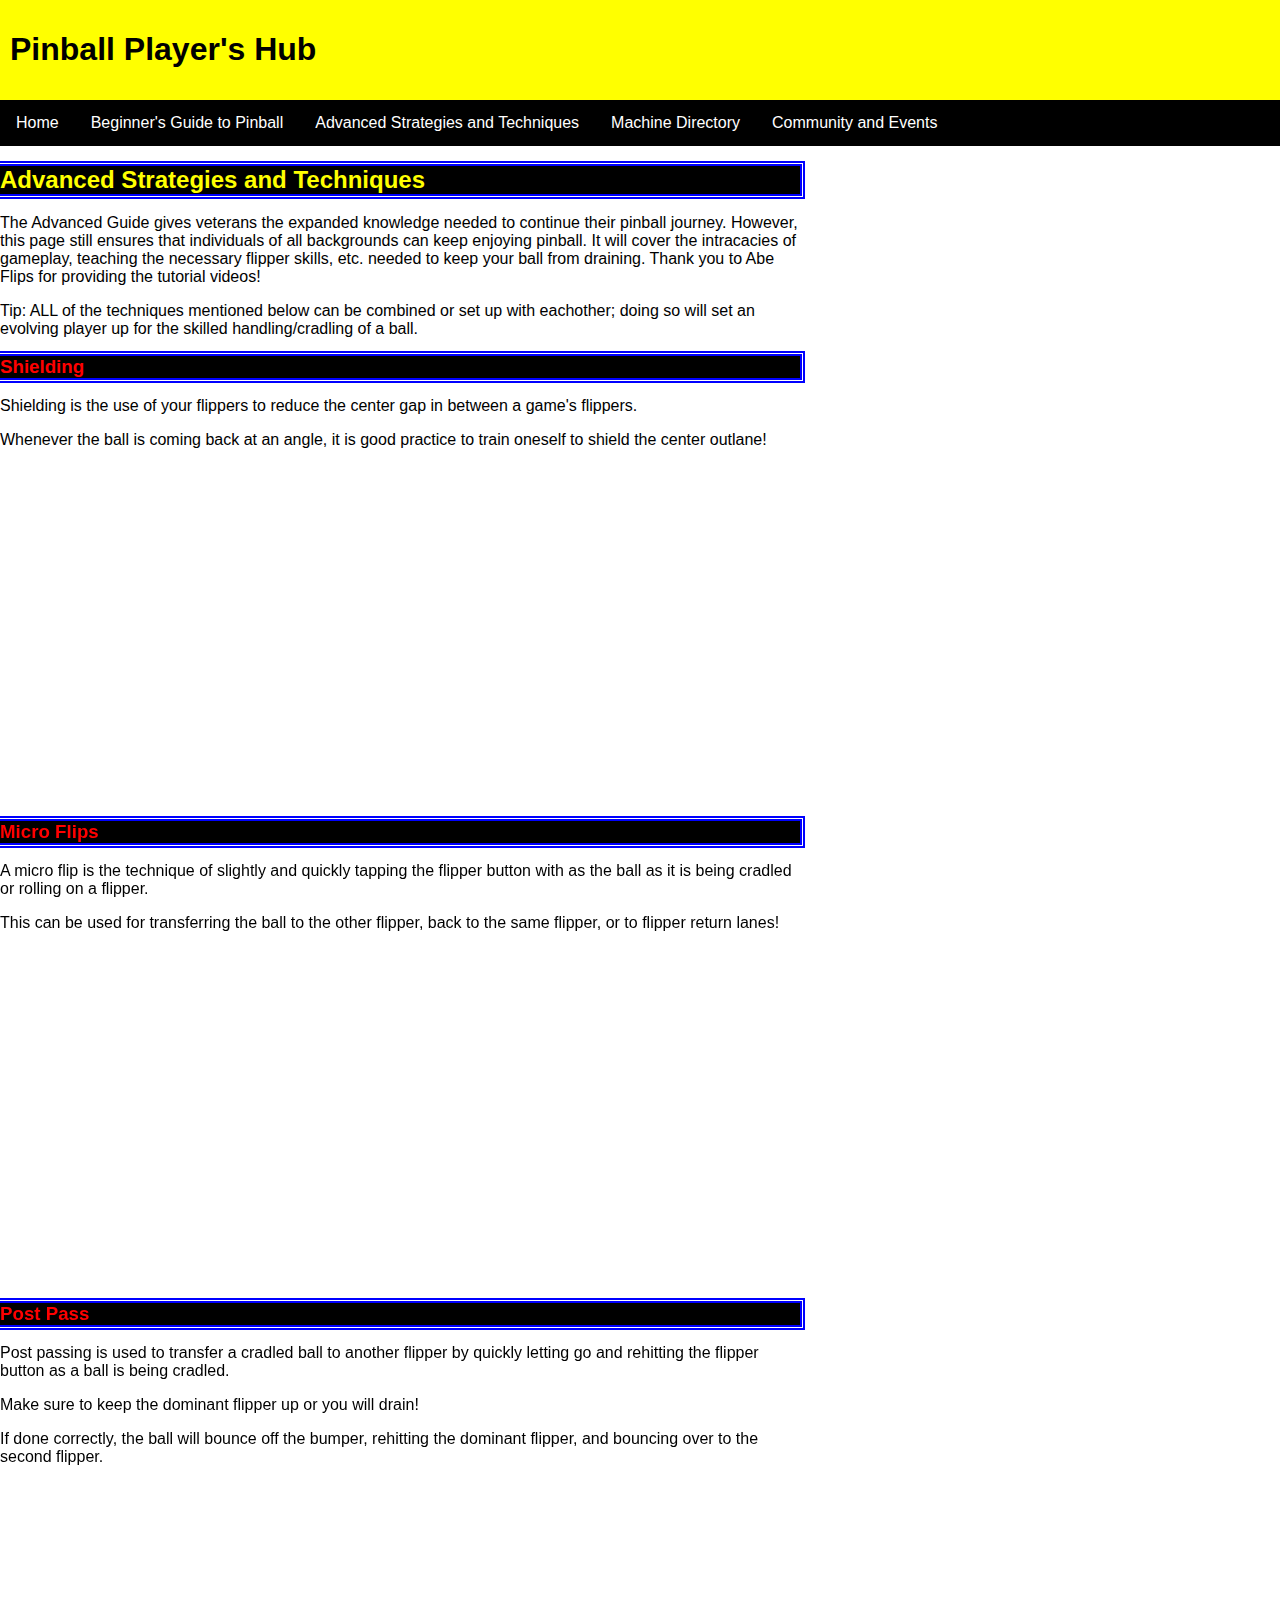
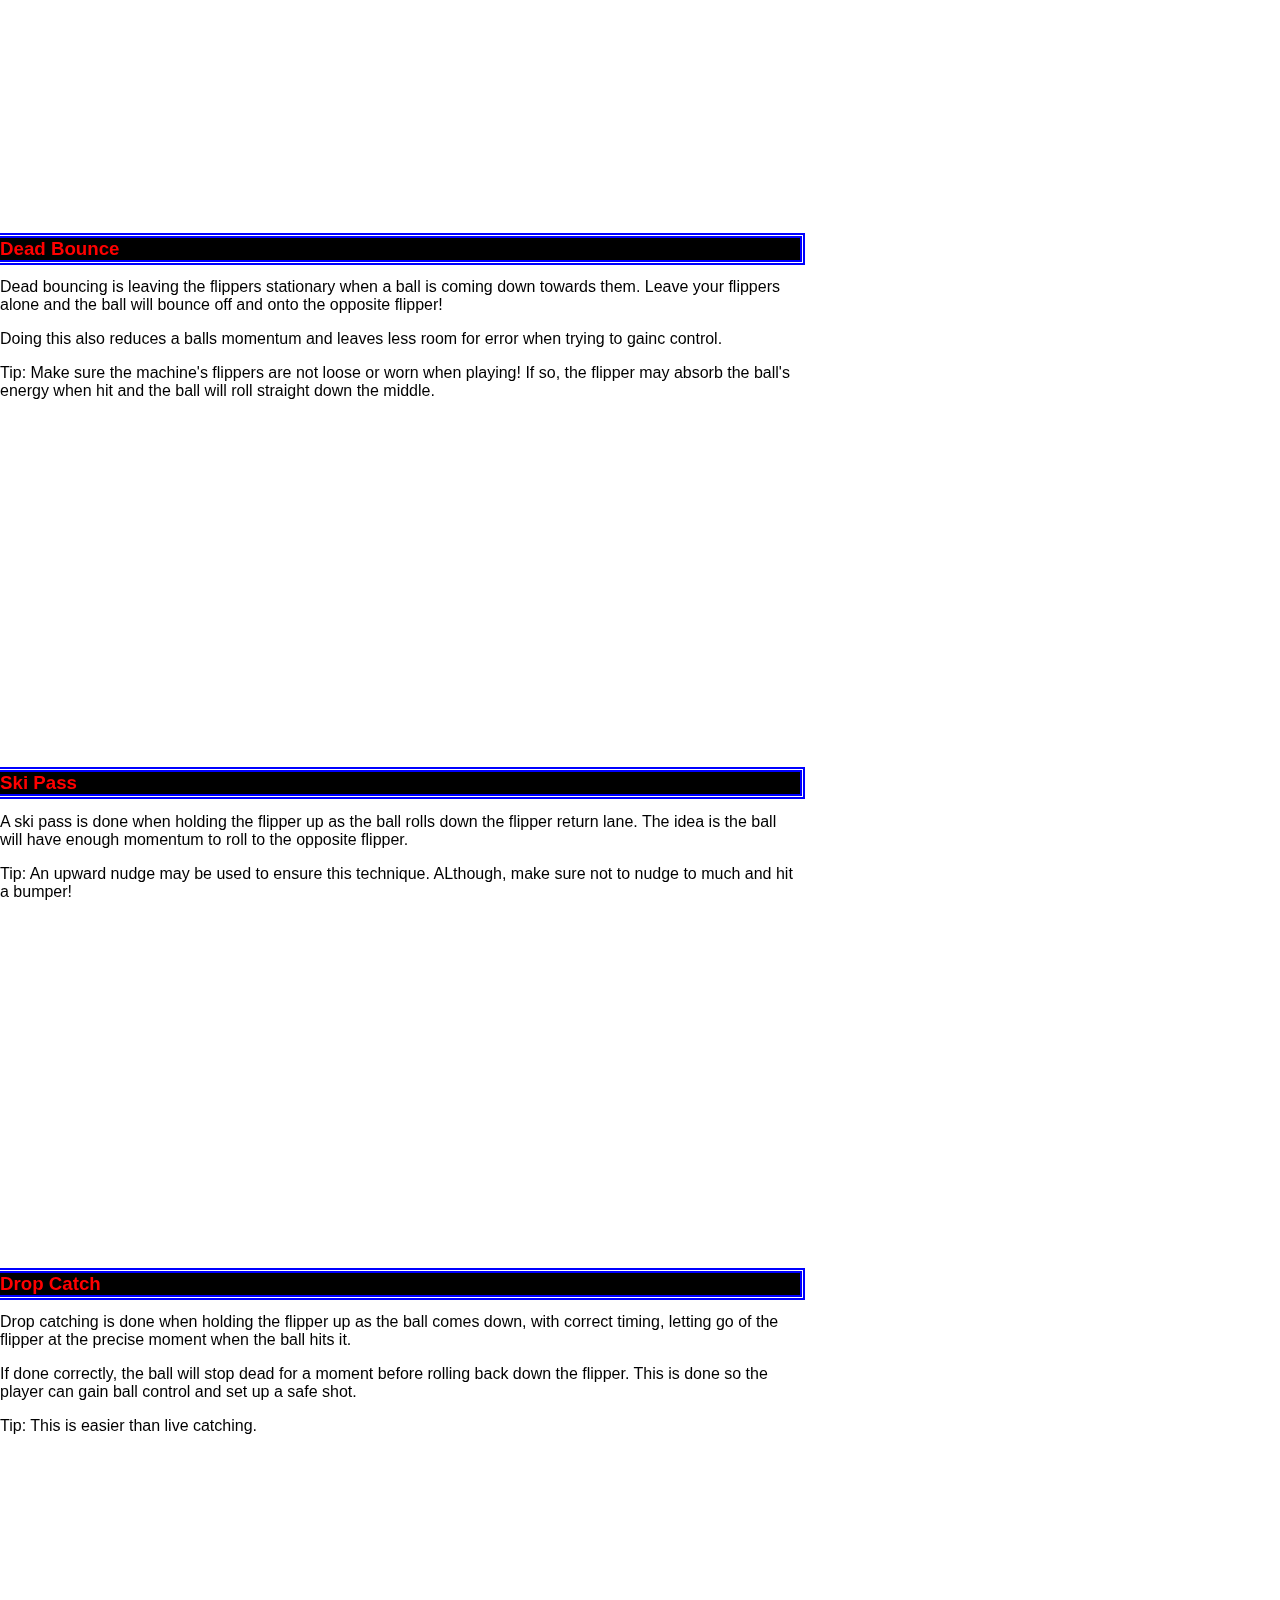
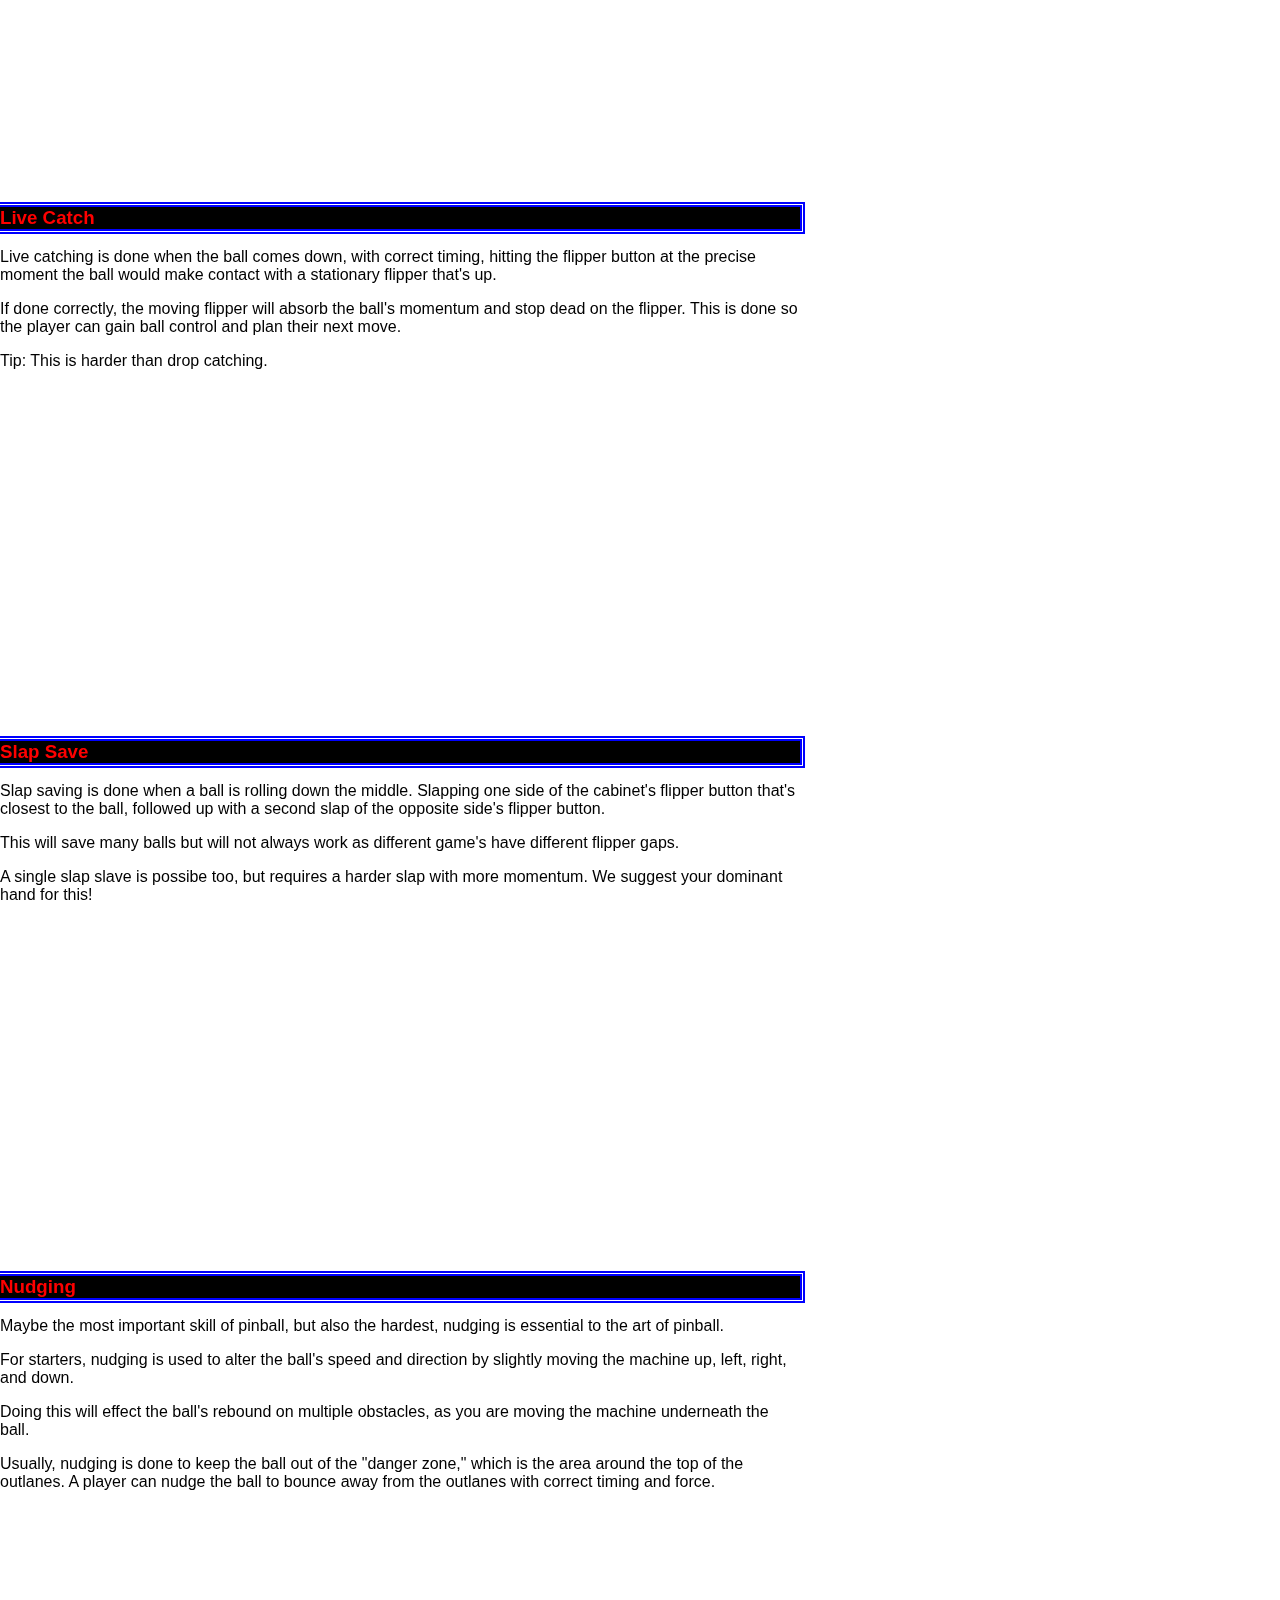
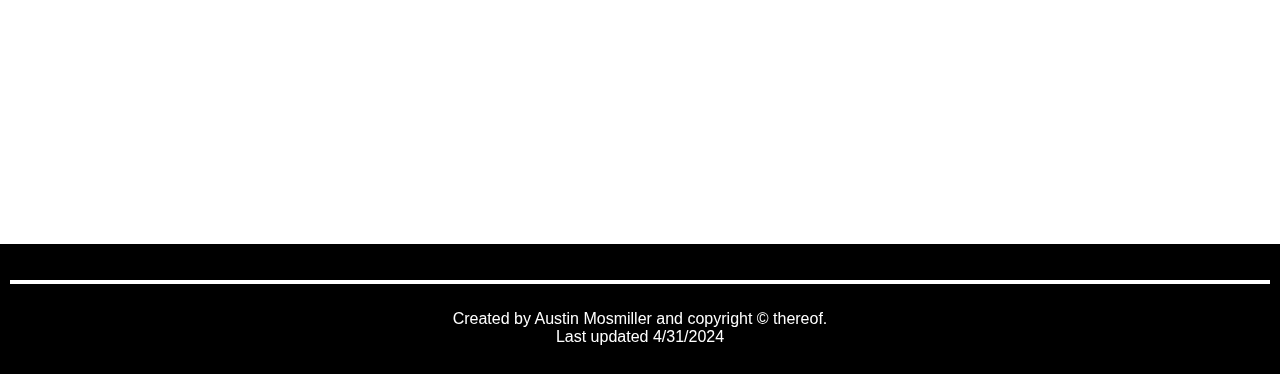
<file: advanced.html>
<!DOCTYPE html>
<html lang="en">
    <head>
    <title>Pinball Player's Hub</title>
    <link rel="stylesheet" type="text/css" href="styles.css">
    </head>

<body>
    <header>
    <h1>Pinball Player's Hub</h1>
    </header>

    <nav>
        <ul>
         <li><a href="index.html">Home</a></li>
         <li><a href="beginner.html">Beginner's Guide to Pinball</a></li>
         <li><a href="advanced.html">Advanced Strategies and Techniques</a></li>
         <li><a href="directory.html">Machine Directory</a></li>
         <li><a href="events.html">Community and Events</a></li>
        </ul>
    </nav>
    
    <section>
        <h2>Advanced Strategies and Techniques </h2>
        <p>The Advanced Guide gives veterans the expanded knowledge needed to continue their pinball journey. However, this page still ensures that individuals of all backgrounds can keep enjoying pinball. It will cover the intracacies of gameplay, teaching the necessary flipper skills, etc. needed to keep your ball from draining. Thank you to Abe Flips for providing the tutorial videos!</p>
        <p>Tip: ALL of the techniques mentioned below can be combined or set up with eachother; doing so will set an evolving player up for the skilled handling/cradling of a ball.</p>

        <h3>Shielding</h3>
        <p>Shielding is the use of your flippers to reduce the center gap in between a game's flippers.</p>
        <p>Whenever the ball is coming back at an angle, it is good practice to train oneself to shield the center outlane!</p>
        <br> <iframe width="560" height="315" src="https://www.youtube.com/embed/5lQ5kzwkVrs?si=qEpT567KDZntmPoR" title="YouTube video player" frameborder="0" allow="accelerometer; autoplay; clipboard-write; encrypted-media; gyroscope; picture-in-picture; web-share" referrerpolicy="strict-origin-when-cross-origin" allowfullscreen></iframe> <br> 

        <h3>Micro Flips</h3>
        <p>A micro flip is the technique of slightly and quickly tapping the flipper button with as the ball as it is being cradled or rolling on a flipper.</p>
        <p>This can be used for transferring the ball to the other flipper, back to the same flipper, or to flipper return lanes!</p>
        <br> <iframe width="560" height="315" src="https://www.youtube.com/embed/T6vjlOZZes0?si=J0Qp6YErYyiJtQVu" title="YouTube video player" frameborder="0" allow="accelerometer; autoplay; clipboard-write; encrypted-media; gyroscope; picture-in-picture; web-share" referrerpolicy="strict-origin-when-cross-origin" allowfullscreen></iframe> <br>

        <h3>Post Pass</h3>
        <p>Post passing is used to transfer a cradled ball to another flipper by quickly letting go and rehitting the flipper button as a ball is being cradled.</p>
        <p>Make sure to keep the dominant flipper up or you will drain!</p>
        <p>If done correctly, the ball will bounce off the bumper, rehitting the dominant flipper, and bouncing over to the second flipper.</p>
        <br> <iframe width="560" height="315" src="https://www.youtube.com/embed/ZMdKpa0c-Wc?si=cHS6tqvF_6AHzdHJ" title="YouTube video player" frameborder="0" allow="accelerometer; autoplay; clipboard-write; encrypted-media; gyroscope; picture-in-picture; web-share" referrerpolicy="strict-origin-when-cross-origin" allowfullscreen></iframe> <br>

        <h3>Dead Bounce</h3>
        <p>Dead bouncing is leaving the flippers stationary when a ball is coming down towards them. Leave your flippers alone and the ball will bounce off and onto the opposite flipper!</p>
        <p>Doing this also reduces a balls momentum and leaves less room for error when trying to gainc control.</p>
        <p>Tip: Make sure the machine's flippers are not loose or worn when playing! If so, the flipper may absorb the ball's energy when hit and the ball will roll straight down the middle.</p>
        <br> <iframe width="560" height="315" src="https://www.youtube.com/embed/adILIebIozo?si=5SxqZYTlEm84-nAa" title="YouTube video player" frameborder="0" allow="accelerometer; autoplay; clipboard-write; encrypted-media; gyroscope; picture-in-picture; web-share" referrerpolicy="strict-origin-when-cross-origin" allowfullscreen></iframe> <br>

        <h3>Ski Pass</h3>
        <p>A ski pass is done when holding the flipper up as the ball rolls down the flipper return lane. The idea is the ball will have enough momentum to roll to the opposite flipper.</p>
        <p>Tip: An upward nudge may be used to ensure this technique. ALthough, make sure not to nudge to much and hit a bumper!</p>
        <br> <iframe width="560" height="315" src="https://www.youtube.com/embed/AAPiZV18-2w?si=AZq877lgbQh05Fc_" title="YouTube video player" frameborder="0" allow="accelerometer; autoplay; clipboard-write; encrypted-media; gyroscope; picture-in-picture; web-share" referrerpolicy="strict-origin-when-cross-origin" allowfullscreen></iframe> <br>

        <h3>Drop Catch</h3>
        <p>Drop catching is done when holding the flipper up as the ball comes down, with correct timing, letting go of the flipper at the precise moment when the ball hits it. </p>
        <p>If done correctly, the ball will stop dead for a moment before rolling back down the flipper. This is done so the player can gain ball control and set up a safe shot.</p>
        <p>Tip: This is easier than live catching.</p>
        <br> <iframe width="560" height="315" src="https://www.youtube.com/embed/FJawIN0P1zE?si=zFzcRRze0O3pZfzR" title="YouTube video player" frameborder="0" allow="accelerometer; autoplay; clipboard-write; encrypted-media; gyroscope; picture-in-picture; web-share" referrerpolicy="strict-origin-when-cross-origin" allowfullscreen></iframe> <br>

        <h3>Live Catch</h3>
        <p>Live catching is done when the ball comes down, with correct timing, hitting the flipper button at the precise moment the ball would make contact with a stationary flipper that's up.</p>
        <p>If done correctly, the moving flipper will absorb the ball's momentum and stop dead on the flipper. This is done so the player can gain ball control and plan their next move.</p>
        <p>Tip: This is harder than drop catching.</p>
        <br> <iframe width="560" height="315" src="https://www.youtube.com/embed/wjALq96jpJQ?si=VULhhQanClu9Ndtn" title="YouTube video player" frameborder="0" allow="accelerometer; autoplay; clipboard-write; encrypted-media; gyroscope; picture-in-picture; web-share" referrerpolicy="strict-origin-when-cross-origin" allowfullscreen></iframe> <br>

        <h3>Slap Save</h3>
        <p>Slap saving is done when a ball is rolling down the middle. Slapping one side of the cabinet's flipper button that's closest to the ball, followed up with a second slap of the opposite side's flipper button.</p>
        <p>This will save many balls but will not always work as different game's have different flipper gaps.</p>
        <p>A single slap slave is possibe too, but requires a harder slap with more momentum. We suggest your dominant hand for this!</p>
        <br> <iframe width="560" height="315" src="https://www.youtube.com/embed/cMD60ZA7xH8?si=6G8oDlAo4t_vfSIU" title="YouTube video player" frameborder="0" allow="accelerometer; autoplay; clipboard-write; encrypted-media; gyroscope; picture-in-picture; web-share" referrerpolicy="strict-origin-when-cross-origin" allowfullscreen></iframe> <br>

        <h3>Nudging</h3>
        <p>Maybe the most important skill of pinball, but also the hardest, nudging is essential to the art of pinball.</p>
        <p>For starters, nudging is used to alter the ball's speed and direction by slightly moving the machine up, left, right, and down.</p>
        <p>Doing this will effect the ball's rebound on multiple obstacles, as you are moving the machine underneath the ball.</p>
        <p>Usually, nudging is done to keep the ball out of the "danger zone," which is the area around the top of the outlanes. A player can nudge the ball to bounce away from the outlanes with correct timing and force.</p>
        <br> <iframe width="560" height="315" src="https://www.youtube.com/embed/xeRcCbNNTeU?si=P2x-1GuEQ8m_BO8r" title="YouTube video player" frameborder="0" allow="accelerometer; autoplay; clipboard-write; encrypted-media; gyroscope; picture-in-picture; web-share" referrerpolicy="strict-origin-when-cross-origin" allowfullscreen></iframe> <br>

    </section>

    <div id = "footer">
        <br><hr><br>
        Created by Austin Mosmiller and copyright &copy; thereof. <br> 
        Last updated 4/31/2024 <br><br>
    </div>
</body>

</html>
</file>
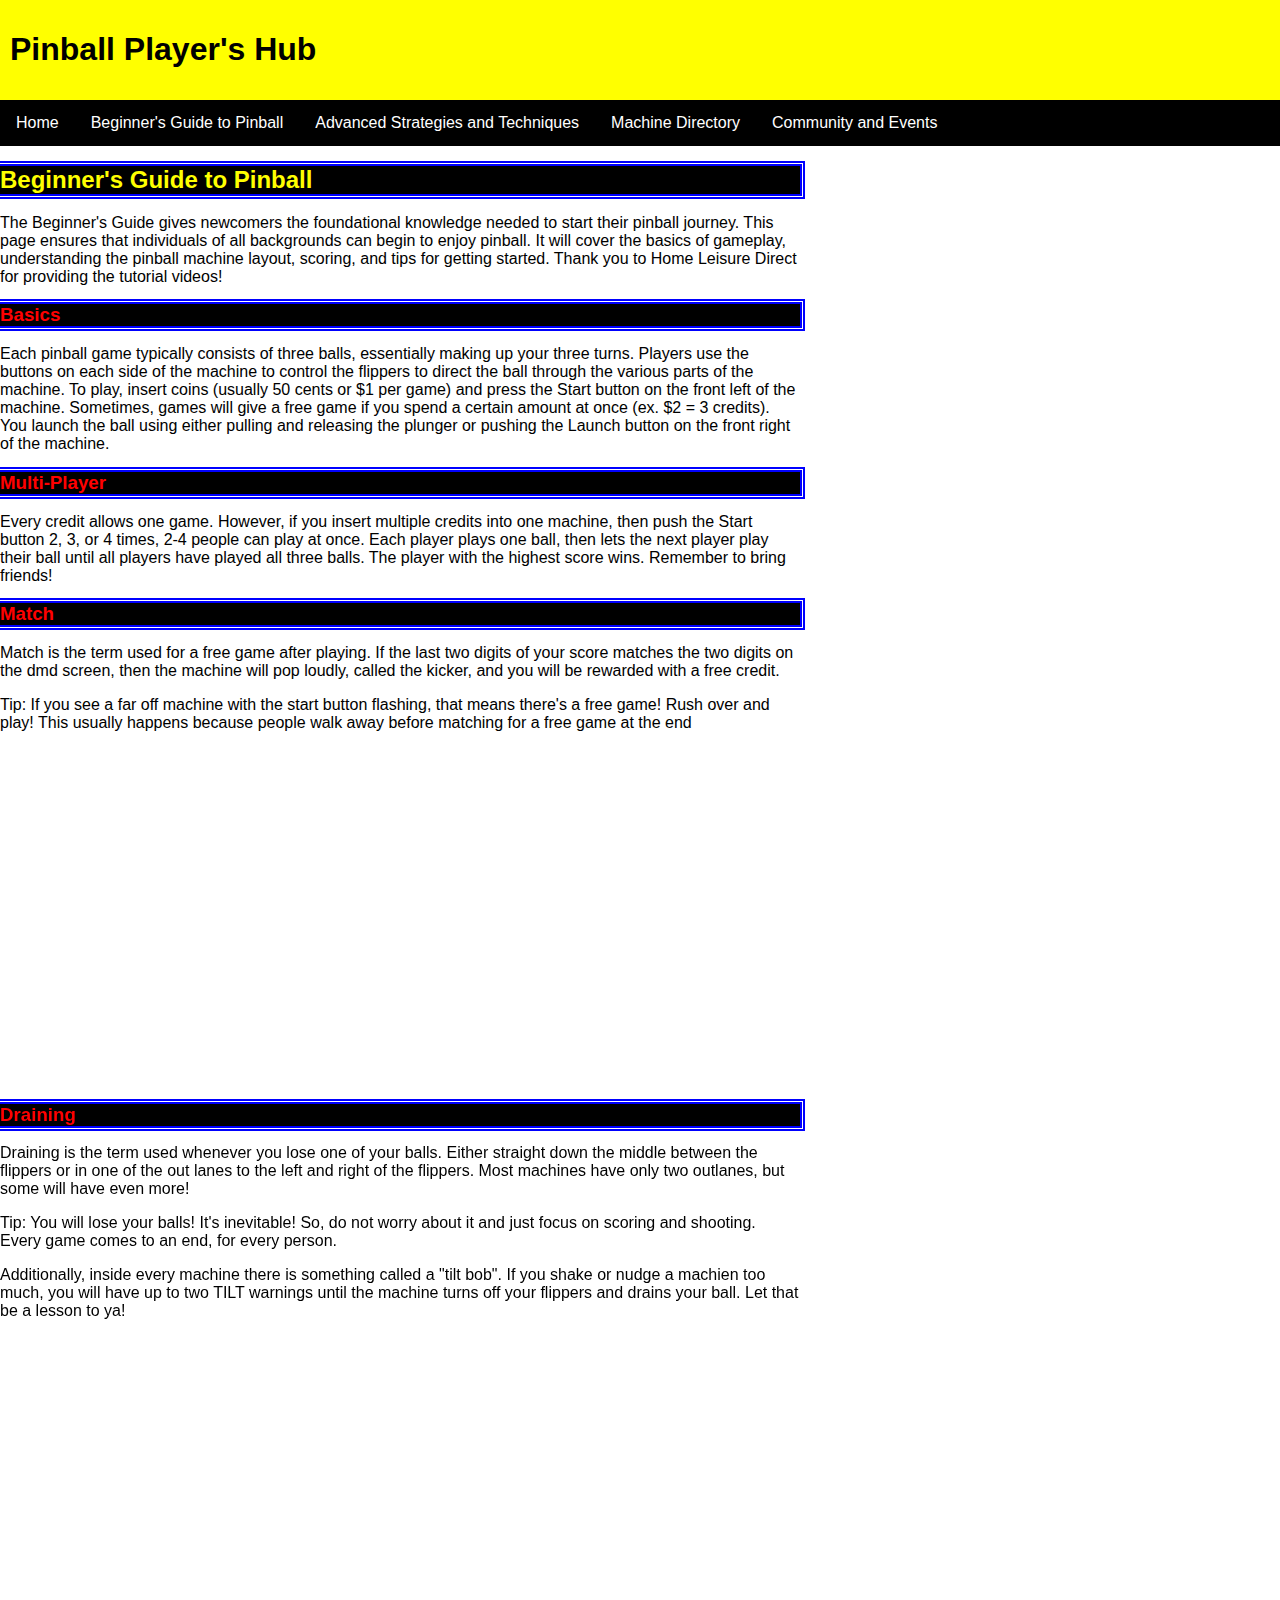
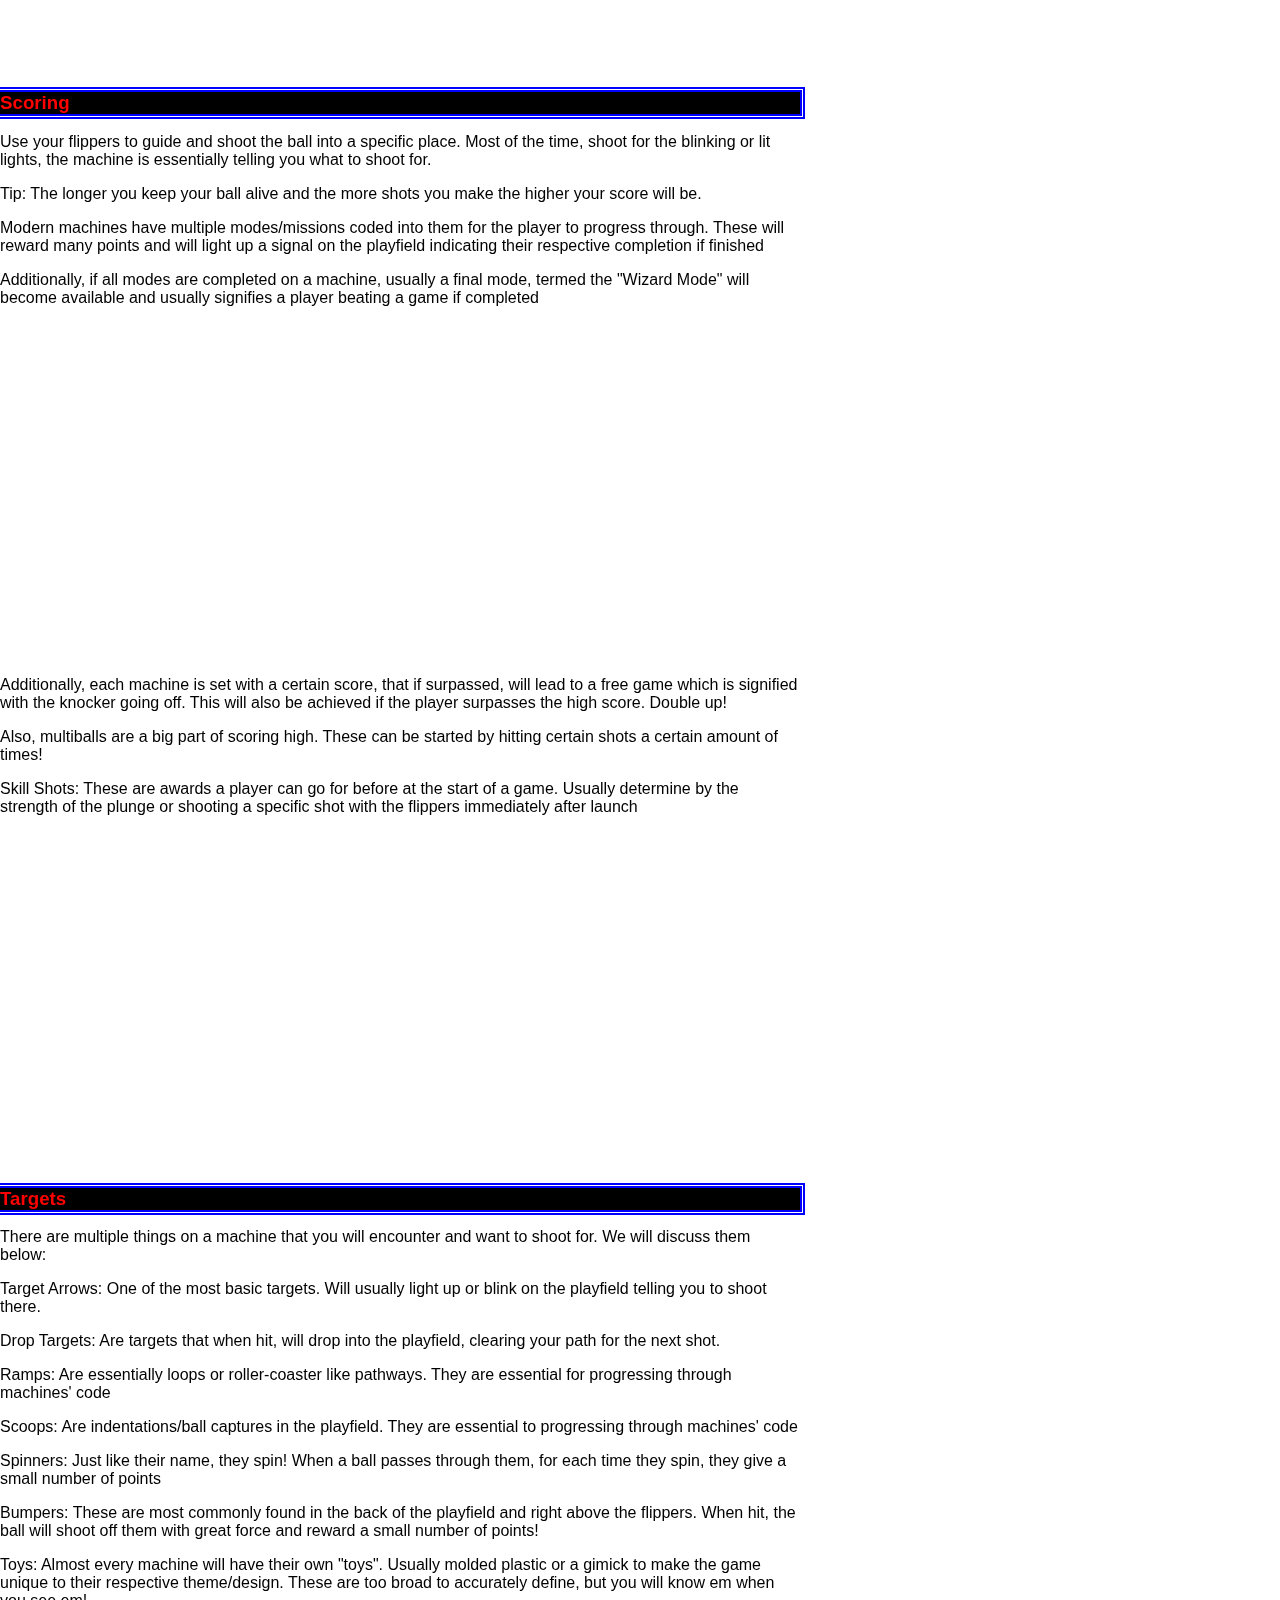
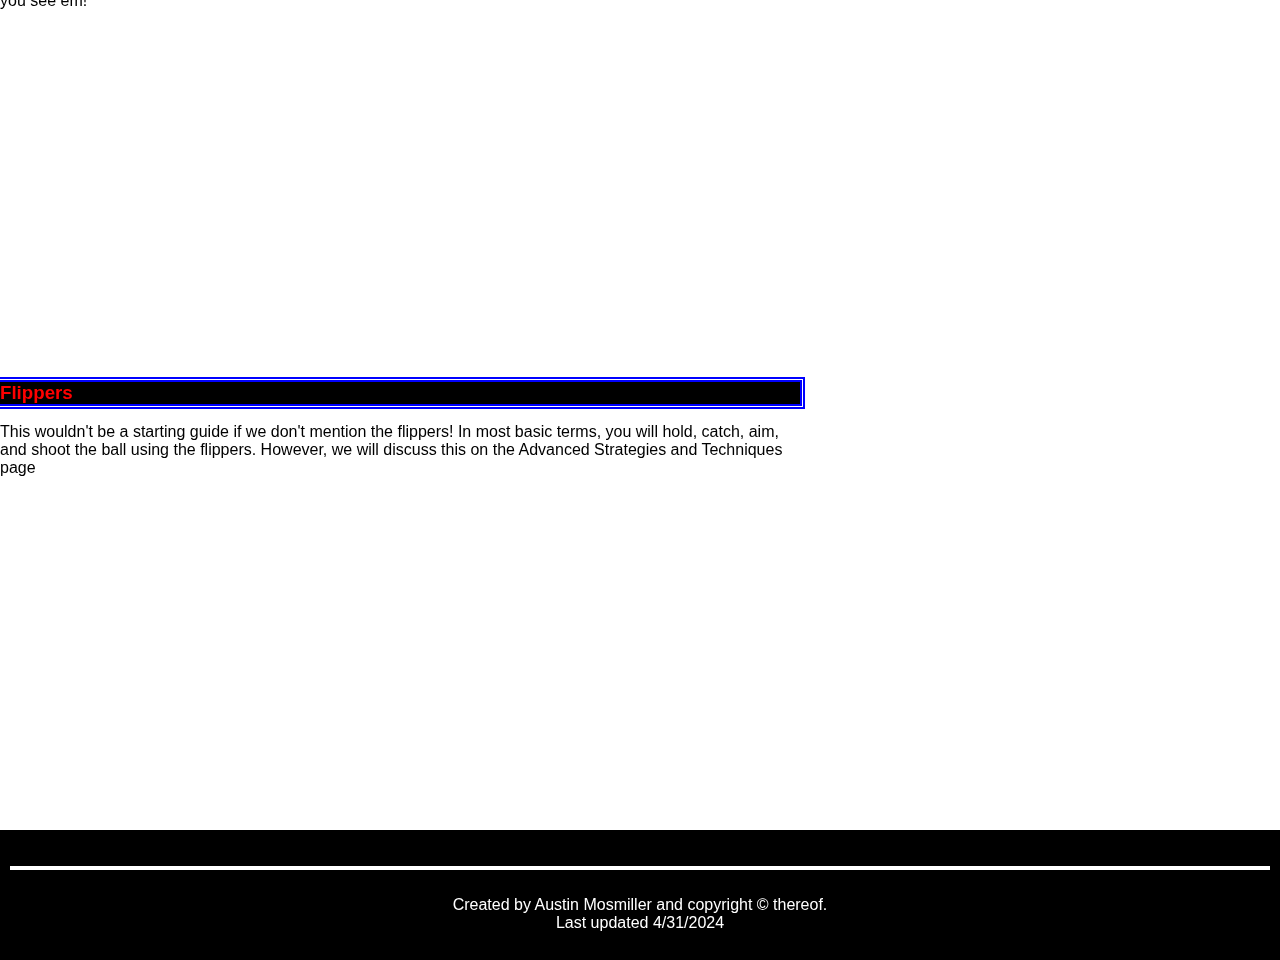
<file: beginner.html>
<!DOCTYPE html>
<html lang="en">
    <head>
    <title>Pinball Player's Hub</title>
    <link rel="stylesheet" type="text/css" href="styles.css">
    </head>

<body>
    <header>
    <h1>Pinball Player's Hub</h1>
    </header>

    <nav>
        <ul>
         <li><a href="index.html">Home</a></li>
         <li><a href="beginner.html">Beginner's Guide to Pinball</a></li>
         <li><a href="advanced.html">Advanced Strategies and Techniques</a></li>
         <li><a href="directory.html">Machine Directory</a></li>
         <li><a href="events.html">Community and Events</a></li>
        </ul>
    </nav>
    
    <section>
        <h2>Beginner's Guide to Pinball </h2>
        <p>The Beginner's Guide gives newcomers the foundational knowledge needed to start their pinball journey. This page ensures that individuals of all backgrounds can begin to enjoy pinball. It will cover the basics of gameplay, understanding the pinball machine layout, scoring, and tips for getting started. Thank you to Home Leisure Direct for providing the tutorial videos!</p>

        <h3>Basics</h3>
        <p>Each pinball game typically consists of three balls, essentially making up your three turns. Players use the buttons on each side of the machine to control the flippers to direct the ball through the various parts of the machine. To play, insert coins (usually 50 cents or $1 per game) and press the Start button on the front left of the machine. Sometimes, games will give a free game if you spend a certain amount at once (ex. $2 = 3 credits). You launch the ball using either pulling and releasing the plunger or pushing the Launch button on the front right of the machine.</p>

        <h3>Multi-Player</h3>
        <p>Every credit allows one game. However, if you insert multiple credits into one machine, then push the Start button 2, 3, or 4 times, 2-4 people can play at once. Each player plays one ball, then lets the next player play their ball until all players have played all three balls. The player with the highest score wins. Remember to bring friends!</p>

        <h3>Match</h3>
        <p>Match is the term used for a free game after playing. If the last two digits of your score matches the two digits on the dmd screen, then the machine will pop loudly, called the kicker, and you will be rewarded with a free credit.</p>
        <p>Tip: If you see a far off machine with the start button flashing, that means there's a free game! Rush over and play! This usually happens because people walk away before matching for a free game at the end</p>
        <br> <iframe width="560" height="315" src="https://www.youtube.com/embed/oNsN9zeYeXk?si=x2lBzeUhrRyhujLq" title="YouTube video player" frameborder="0" allow="accelerometer; autoplay; clipboard-write; encrypted-media; gyroscope; picture-in-picture; web-share" referrerpolicy="strict-origin-when-cross-origin" allowfullscreen></iframe> <br>

        <h3>Draining</h3>
        <p>Draining is the term used whenever you lose one of your balls. Either straight down the middle between the flippers or in one of the out lanes to the left and right of the flippers. Most machines have only two outlanes, but some will have even more!</p>
        <p>Tip: You will lose your balls! It's inevitable! So, do not worry about it and just focus on scoring and shooting. Every game comes to an end, for every person.</p>
        <p>Additionally, inside every machine there is something called a "tilt bob". If you shake or nudge a machien too much, you will have up to two TILT warnings until the machine turns off your flippers and drains your ball. Let that be a lesson to ya!</p>
        <br> <iframe width="560" height="315" src="https://www.youtube.com/embed/n68DnRovKFM?si=cHoJ6S5fC8hMNp9B" title="YouTube video player" frameborder="0" allow="accelerometer; autoplay; clipboard-write; encrypted-media; gyroscope; picture-in-picture; web-share" referrerpolicy="strict-origin-when-cross-origin" allowfullscreen></iframe> <br>

        <h3>Scoring</h3>
        <p>Use your flippers to guide and shoot the ball into a specific place. Most of the time, shoot for the blinking or lit lights, the machine is essentially telling you what to shoot for.</p>
        <p>Tip: The longer you keep your ball alive and the more shots you make the higher your score will be.</p>
        <p>Modern machines have multiple modes/missions coded into them for the player to progress through. These will reward many points and will light up a signal on the playfield indicating their respective completion if finished</p>
        <p>Additionally, if all modes are completed on a machine, usually a final mode, termed the "Wizard Mode" will become available and usually signifies a player beating a game if completed</p>
        <br> <iframe width="560" height="315" src="https://www.youtube.com/embed/LyXNmefmXdk?si=zWG-FGDbC0sTplyx" title="YouTube video player" frameborder="0" allow="accelerometer; autoplay; clipboard-write; encrypted-media; gyroscope; picture-in-picture; web-share" referrerpolicy="strict-origin-when-cross-origin" allowfullscreen></iframe> <br>
        <p>Additionally, each machine is set with a certain score, that if surpassed, will lead to a free game which is signified with the knocker going off. This will also be achieved if the player surpasses the high score. Double up!</p>
        <p>Also, multiballs are a big part of scoring high. These can be started by hitting certain shots a certain amount of times!</p>
        <p>Skill Shots: These are awards a player can go for before at the start of a game. Usually determine by the strength of the plunge or shooting a specific shot with the flippers immediately after launch</p>
        <br> <iframe width="560" height="315" src="https://www.youtube.com/embed/LiEtQ7oH_J0?si=BjcaS_Q3cQPjs3EZ" title="YouTube video player" frameborder="0" allow="accelerometer; autoplay; clipboard-write; encrypted-media; gyroscope; picture-in-picture; web-share" referrerpolicy="strict-origin-when-cross-origin" allowfullscreen></iframe> <br>

        <h3>Targets</h3>
        <p>There are multiple things on a machine that you will encounter and want to shoot for. We will discuss them below: </p>
        <p>Target Arrows: One of the most basic targets. Will usually light up or blink on the playfield telling you to shoot there.</p>
        <p>Drop Targets: Are targets that when hit, will drop into the playfield, clearing your path for the next shot.</p>
        <p>Ramps: Are essentially loops or roller-coaster like pathways. They are essential for progressing through machines' code</p>
        <p>Scoops: Are indentations/ball captures in the playfield. They are essential to progressing through machines' code</p>
        <p>Spinners: Just like their name, they spin! When a ball passes through them, for each time they spin, they give a small number of points</p>
        <p>Bumpers: These are most commonly found in the back of the playfield and right above the flippers. When hit, the ball will shoot off them with great force and reward a small number of points!</p>
        <p>Toys: Almost every machine will have their own "toys". Usually molded plastic or a gimick to make the game unique to their respective theme/design. These are too broad to accurately define, but you will know em when you see em!</p>
        <br> <iframe width="560" height="315" src="https://www.youtube.com/embed/INmnQtPedgs?si=-OXEPqY0XpPnI-7f" title="YouTube video player" frameborder="0" allow="accelerometer; autoplay; clipboard-write; encrypted-media; gyroscope; picture-in-picture; web-share" referrerpolicy="strict-origin-when-cross-origin" allowfullscreen></iframe> <br>

        <h3>Flippers</h3>
        <p>This wouldn't be a starting guide if we don't mention the flippers! In most basic terms, you will hold, catch, aim, and shoot the ball using the flippers. However, we will discuss this on the Advanced Strategies and Techniques page</p>
        <br> <iframe width="560" height="315" src="https://www.youtube.com/embed/s_h0FPhjuaI?si=TFw61eIPrhqVxy18" title="YouTube video player" frameborder="0" allow="accelerometer; autoplay; clipboard-write; encrypted-media; gyroscope; picture-in-picture; web-share" referrerpolicy="strict-origin-when-cross-origin" allowfullscreen></iframe> <br>

    </section>

    <div id = "footer">
        <br><hr><br>
        Created by Austin Mosmiller and copyright &copy; thereof. <br> 
        Last updated 4/31/2024 <br><br>
    </div>
</body>

</html>
</file>
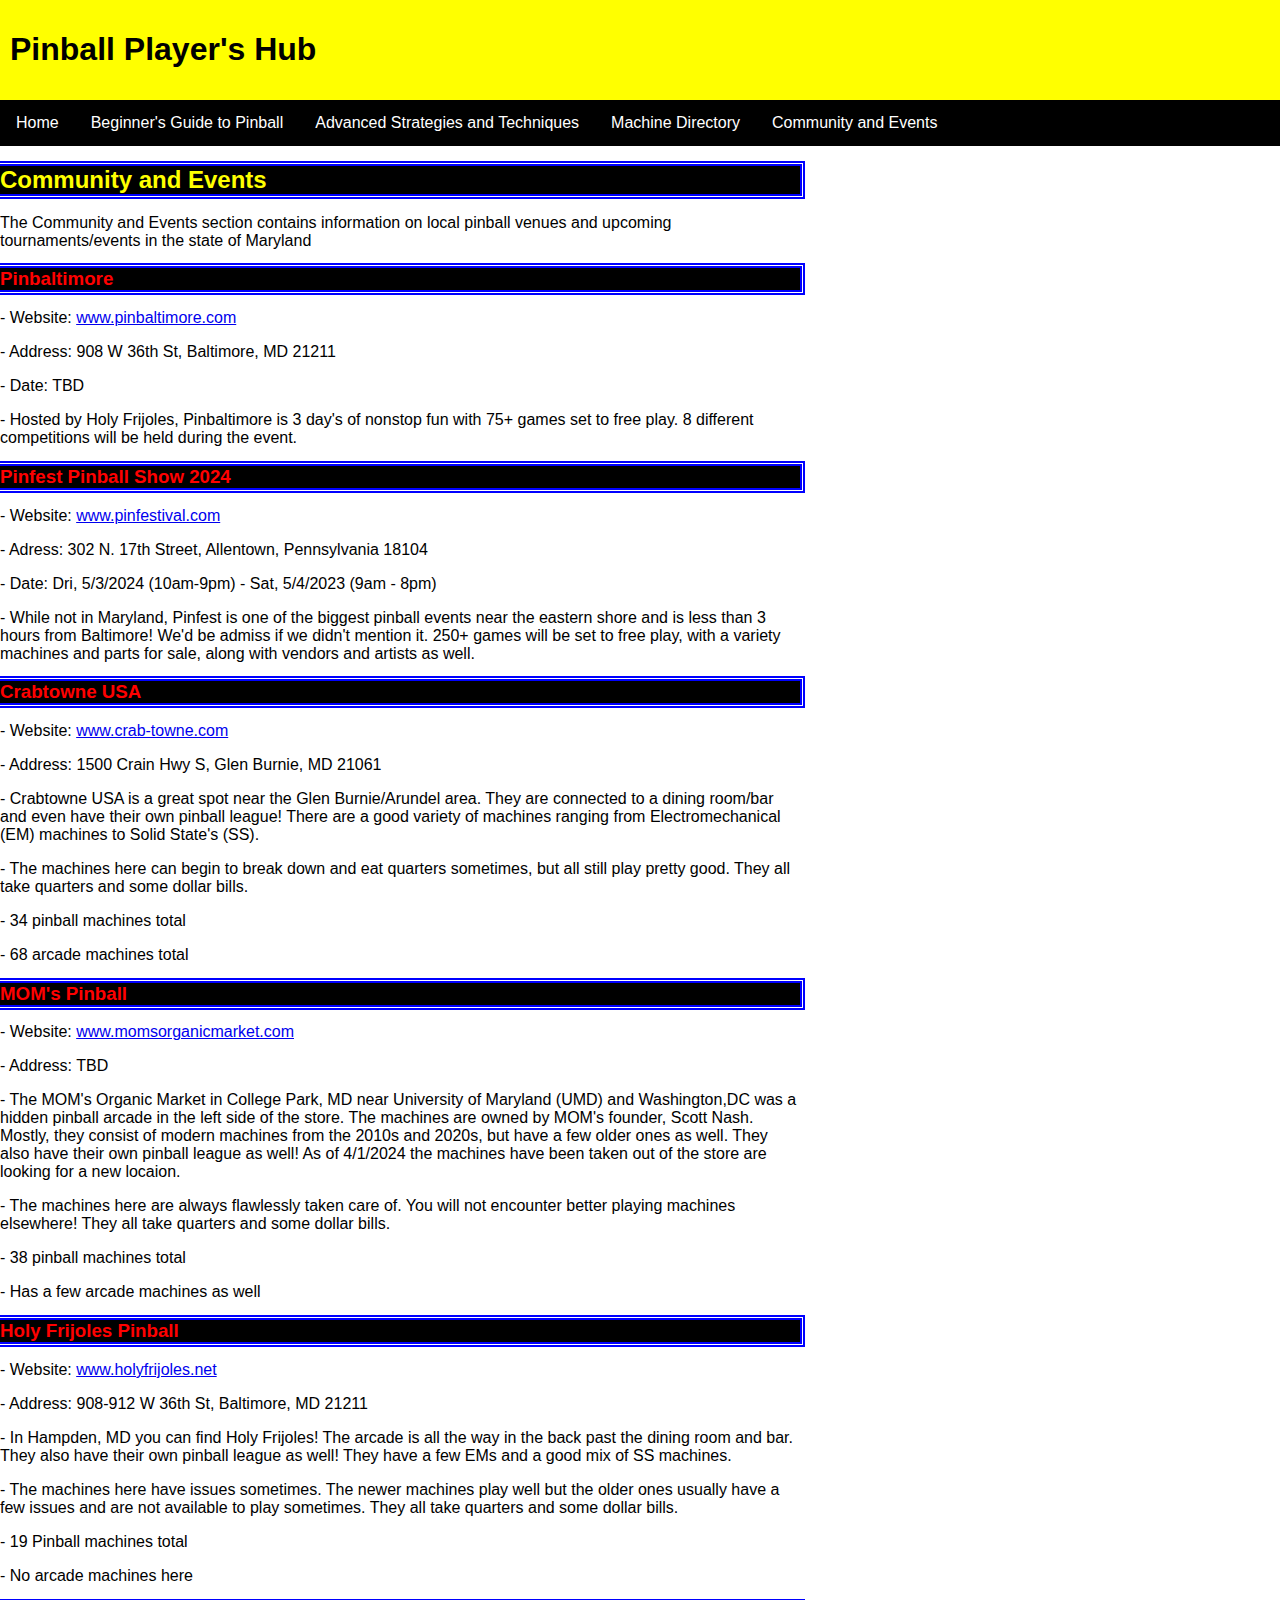
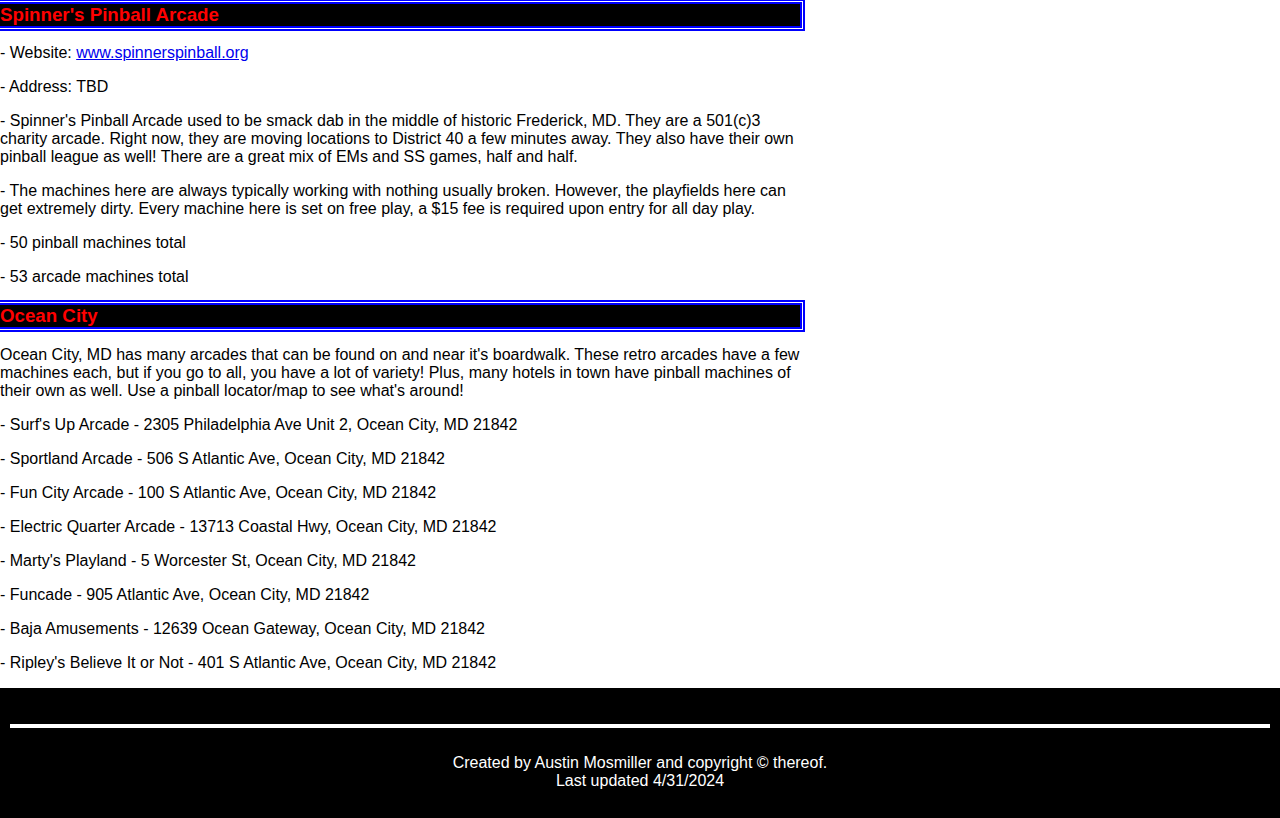
<file: events.html>
<!DOCTYPE html>
<html lang="en">
    <head>
    <title>Pinball Player's Hub</title>
    <link rel="stylesheet" type="text/css" href="styles.css">
    </head>

<body>
    <header>
    <h1>Pinball Player's Hub</h1>
    </header>

    <nav>
        <ul>
         <li><a href="index.html">Home</a></li>
         <li><a href="beginner.html">Beginner's Guide to Pinball</a></li>
         <li><a href="advanced.html">Advanced Strategies and Techniques</a></li>
         <li><a href="directory.html">Machine Directory</a></li>
         <li><a href="events.html">Community and Events</a></li>
        </ul>
    </nav>
    
    <section>
        <h2>Community and Events</h2>
        <p>The Community and Events section contains information on local pinball venues and upcoming tournaments/events in the state of Maryland</p>

        <h3>Pinbaltimore</h3>
        <p> - Website: <a href="https://www.pinbaltimore.com/">www.pinbaltimore.com</a></p>
        <p> - Address: 908 W 36th St, Baltimore, MD 21211</p>
        <p> - Date: TBD</p>
        <p> - Hosted by Holy Frijoles, Pinbaltimore is 3 day's of nonstop fun with 75+ games set to free play. 8 different competitions will be held during the event.</p>
        
        <h3>Pinfest Pinball Show 2024</h3>
        <p> - Website: <a href="https://www.pinfestival.com/">www.pinfestival.com</a></p>
        <p> - Adress: 302 N. 17th Street, Allentown, Pennsylvania 18104</p>
        <p> - Date: Dri, 5/3/2024 (10am-9pm) - Sat, 5/4/2023 (9am - 8pm)</p>
        <p> - While not in Maryland, Pinfest is one of the biggest pinball events near the eastern shore and is less than 3 hours from Baltimore! We'd be admiss if we didn't mention it. 250+ games will be set to free play, with a variety machines and parts for sale, along with vendors and artists as well.</p>

        <h3>Crabtowne USA</h3>
        <p> - Website: <a href="http://www.crab-towne.com/">www.crab-towne.com</a></p>
        <p> - Address: 1500 Crain Hwy S, Glen Burnie, MD 21061</p>
        <p> - Crabtowne USA is a great spot near the Glen Burnie/Arundel area. They are connected to a dining room/bar and even have their own pinball league! There are a good variety of machines ranging from Electromechanical (EM) machines to Solid State's (SS).</p>
        <p> - The machines here can begin to break down and eat quarters sometimes, but all still play pretty good. They all take quarters and some dollar bills.</p>
        <p> - 34 pinball machines total</p>
        <p> - 68 arcade machines total</p>

        <h3>MOM's Pinball</h3>
        <p> - Website: <a href="https://momsorganicmarket.com/">www.momsorganicmarket.com</a></p>
        <p> - Address: TBD</p>
        <p> - The MOM's Organic Market in College Park, MD near University of Maryland (UMD) and Washington,DC was a hidden pinball arcade in the left side of the store. The machines are owned by MOM's founder, Scott Nash. Mostly, they consist of modern machines from the 2010s and 2020s, but have a few older ones as well. They also have their own pinball league as well! As of 4/1/2024 the machines have been taken out of the store are looking for a new locaion.</p>
        <p> - The machines here are always flawlessly taken care of. You will not encounter better playing machines elsewhere! They all take quarters and some dollar bills.</p>
        <p> - 38 pinball machines total</p>
        <p> - Has a few arcade machines as well</p>

        <h3>Holy Frijoles Pinball</h3>
        <p> - Website: <a href="https://www.holyfrijoles.net/">www.holyfrijoles.net</a></p>
        <p> - Address: 908-912 W 36th St, Baltimore, MD 21211</p>
        <p> - In Hampden, MD you can find Holy Frijoles! The arcade is all the way in the back past the dining room and bar. They also have their own pinball league as well! They have a few EMs and a good mix of SS machines.</p>
        <p> - The machines here have issues sometimes. The newer machines play well but the older ones usually have a few issues and are not available to play sometimes. They all take quarters and some dollar bills.</p>
        <p> - 19 Pinball machines total</p>
        <p> - No arcade machines here</p>

        <h3>Spinner's Pinball Arcade</h3>
        <p> - Website: <a href="https://www.spinnerspinball.org/">www.spinnerspinball.org</a></p>
        <p> - Address: TBD</p>
        <p> - Spinner's Pinball Arcade used to be smack dab in the middle of historic Frederick, MD. They are a 501(c)3 charity arcade. Right now, they are moving locations to District 40 a few minutes away. They also have their own pinball league as well! There are a great mix of EMs and SS games, half and half.</p>
        <p> - The machines here are always typically working with nothing usually broken. However, the playfields here can get extremely dirty. Every machine here is set on free play, a $15 fee is required upon entry for all day play.</p>
        <p> - 50 pinball machines total</p>
        <p> - 53 arcade machines total</p>

        <h3>Ocean City</h3>
        <p>Ocean City, MD has many arcades that can be found on and near it's boardwalk. These retro arcades have a few machines each, but if you go to all, you have a lot of variety! Plus, many hotels in town have pinball machines of their own as well. Use a pinball locator/map to see what's around!</p>
        <p> - Surf's Up Arcade - 2305 Philadelphia Ave Unit 2, Ocean City, MD 21842</p>
        <p> - Sportland Arcade - 506 S Atlantic Ave, Ocean City, MD 21842</p>
        <p> - Fun City Arcade - 100 S Atlantic Ave, Ocean City, MD 21842</p>
        <p> - Electric Quarter Arcade - 13713 Coastal Hwy, Ocean City, MD 21842</p>
        <p> - Marty's Playland - 5 Worcester St, Ocean City, MD 21842</p>
        <p> - Funcade - 905 Atlantic Ave, Ocean City, MD 21842</p>
        <p> - Baja Amusements - 12639 Ocean Gateway, Ocean City, MD 21842</p>
        <p> - Ripley's Believe It or Not - 401 S Atlantic Ave, Ocean City, MD 21842</p>

    </section>

    <div id = "footer">
        <br><hr><br>
        Created by Austin Mosmiller and copyright &copy; thereof. <br> 
        Last updated 4/31/2024 <br><br>
    </div>
</body>

</html>
</file>
<file: styles.css>
body {
  font-family: 'Arial', sans-serif;
  margin: 0;
  padding: 0;
  background-color: white;
}

header {
  background-color: yellow;
  color: black;
  padding: 10px;
}

ul {
  list-style-type: none;
  margin: 0;
  padding: 0;
  overflow: hidden;
  background-color: #000000;
}

li {
  float: left;
}

li a {
  display: block;
  color: white;
  text-align: center;
  padding: 14px 16px;
  text-decoration: none;
}

li a:hover {
  background-color: #111;
}

section {
  max-width: 800px;
  color: black;
  background-color: white;
  text-align: left;

  h2 {
      color: yellow;
      outline: double 5px blue;
      background-color: black;
  }

  img {
      height: 500px;
      width: 800px;
      border: 13px solid #000000;
  }

  h3 {
      color: red;
      outline: double 5px blue;
      background-color: black;
  }
}

table {
  width: 100%;
  border-collapse: collapse;
  margin-top: 20px;
  color: black;
  background-color: white;
  
  th, td {
      padding: 8px;
      text-align: left;
      border-bottom: 1px solid white;
  }
  
  th {
      background-color: white;
  }
}

#footer {
  background-color: black;
  color: white;
  padding: 10px;
  text-align: center;

  hr {
      height: 4px;
      background-color: white;
      border: none;
  }
}
</file>
